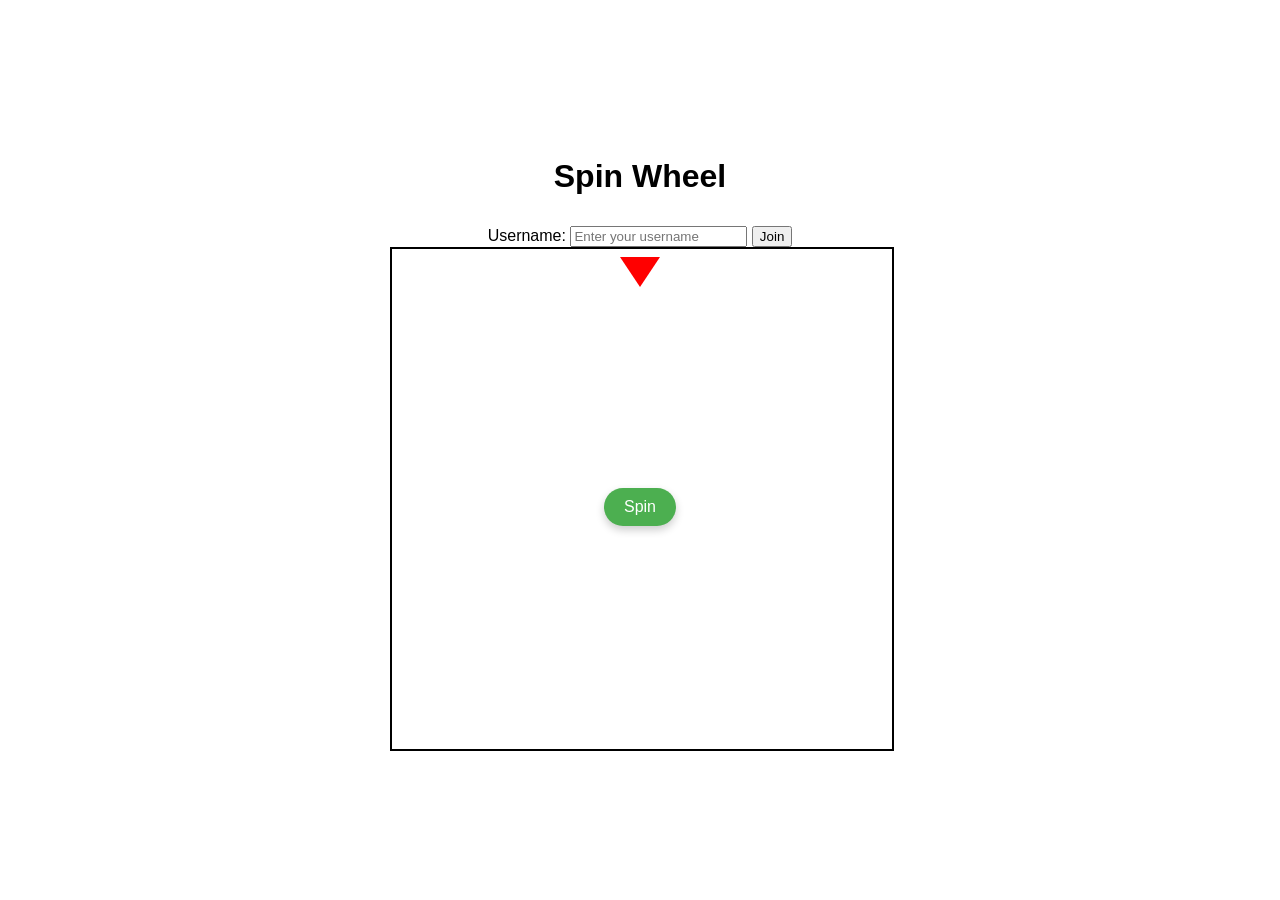
<file: public/index.html>
<!DOCTYPE html>
<html lang="en">
<head>
    <meta charset="UTF-8">
    <meta name="viewport" content="width=device-width, initial-scale=1.0">
    <title>Spin Wheel</title>
    <link rel="stylesheet" href="style.css">
</head>
<body>
    <div class="container">
        <h1>Spin Wheel</h1>

        <!-- User Form -->
        <form id="userForm">
            <label for="username">Username:</label>
            <input type="text" id="username" placeholder="Enter your username" required>
            <button type="button" onclick="joinUser()">Join</button>
        </form>

        <!-- Profile Section -->
        <div id="profileSection" style="display: none;">
            <form id="inputForm">
				<label for="profileName">Profile Name:</label>
				<input type="text" id="profileName" placeholder="Enter profile name" required>

				<label for="numParticipants">Number of Participants (2-15):</label>
				<input type="number" id="numParticipants" name="numParticipants" min="2" max="15" required>
				<button type="button" onclick="generateInputs()">Generate Inputs</button>
				<div id="participantsInputs"></div>
				<button type="button" id="createWheelButton" onclick="createWheel()">Create Wheel</button>
				<button type="button" onclick="saveProfile()">Save Profile</button>
			</form>


            <h3>Saved Profiles</h3>
            <ul id="profileList"></ul>
			<button id="loadProfileButton" style="display: none;" onclick="loadSelectedProfile()">Load Selected Profile</button>
        </div>

        <!-- Spin Wheel Section -->
        <div class="wheel-container">
            <canvas id="wheelCanvas" width="500" height="500"></canvas>
            <div class="arrow"></div>
            <button id="spinButton" onclick="spinWheel()">Spin</button>
        </div>
        <p id="result"></p>
    </div>

    <script src="script.js"></script>
</body>
</html>
</file>
<file: public/style.css>
body {
    font-family: Arial, sans-serif;
    display: flex;
    justify-content: center;
    align-items: center;
    flex-direction: column;
    height: 100vh;
    margin: 0;
}

.container {
    text-align: center;
}

.wheel-container {
    position: relative;
    width: 500px;
    height: 500px;
}

canvas {
    border: 2px solid #000;
}

button {
    margin-top: 10px;
}

#spinButton {
    position: absolute;
    top: 50%;
    left: 50%;
    transform: translate(-50%, -50%);
    padding: 10px 20px;
    font-size: 16px;
    border-radius: 20px;
    background-color: #4CAF50;
    color: white;
    border: none;
    cursor: pointer;
    box-shadow: 0 4px 8px rgba(0, 0, 0, 0.2);
    transition: background-color 0.3s ease;
}

#spinButton:hover {
    background-color: #45a049;
}

.arrow {
    width: 0;
    height: 0;
    border-left: 20px solid transparent;
    border-right: 20px solid transparent;
    border-top: 30px solid red; /* Pointing downwards */
    position: absolute;
    top: 10px; /* Positioned at the top of the wheel */
    left: 50%;
    transform: translateX(-50%) rotate(0deg); /* Rotate 0 degrees to point downwards */
}

#profileList li {
    padding: 5px;
    margin: 5px 0;
    border: 1px solid #ccc;
    border-radius: 5px;
}

#profileList li.selected {
    background-color: #f0f0f0;
    border-color: #007bff;
    color: #007bff;
    font-weight: bold;
}
</file>
